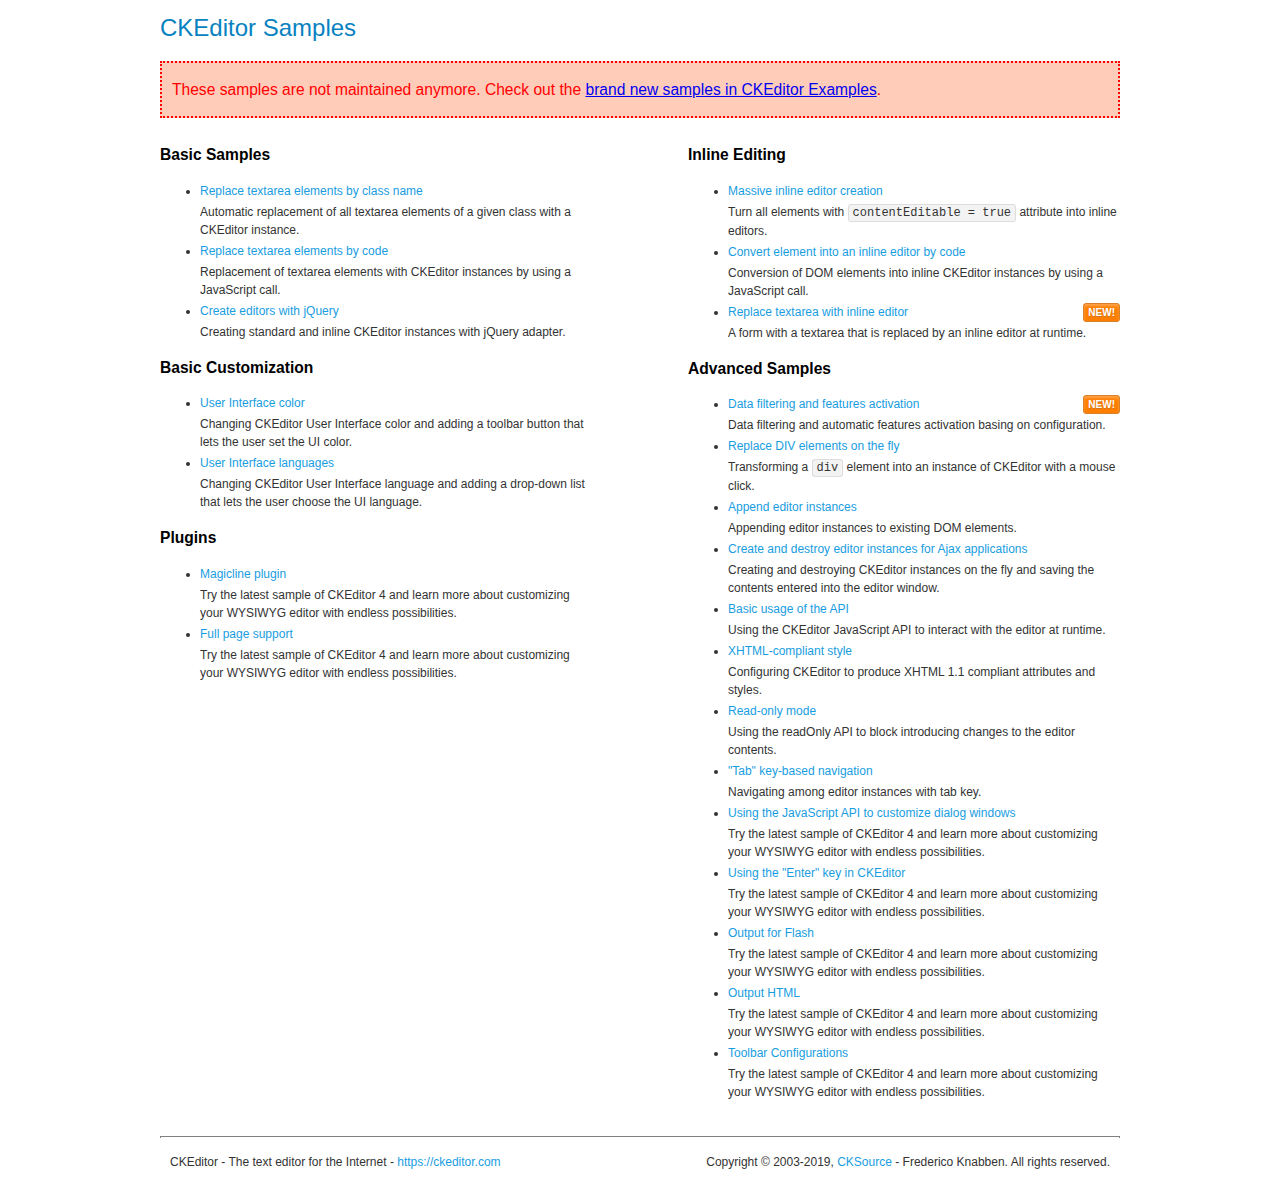
<file: admin/ckeditor/samples/old/index.html>
<!DOCTYPE html>
<!--
Copyright (c) 2003-2019, CKSource - Frederico Knabben. All rights reserved.
For licensing, see LICENSE.md or https://ckeditor.com/legal/ckeditor-oss-license
-->
<html lang="en">
<head>
	<meta charset="utf-8">
	<title>CKEditor Samples</title>
	<link rel="stylesheet" href="sample.css">
	<meta name="description" content="Try the latest sample of CKEditor 4 and learn more about customizing your WYSIWYG editor with endless possibilities.">
</head>
<body>
	<h1 class="samples">
		CKEditor Samples
	</h1>
	<div class="warning deprecated">
		These samples are not maintained anymore. Check out the <a href="https://ckeditor.com/docs/ckeditor4/latest/examples/index.html">brand new samples in CKEditor Examples</a>.
	</div>
	<div class="twoColumns">
		<div class="twoColumnsLeft">
			<h2 class="samples">
				Basic Samples
			</h2>
			<dl class="samples">
				<dt><a class="samples" href="replacebyclass.html">Replace textarea elements by class name</a></dt>
				<dd>Automatic replacement of all textarea elements of a given class with a CKEditor instance.</dd>

				<dt><a class="samples" href="replacebycode.html">Replace textarea elements by code</a></dt>
				<dd>Replacement of textarea elements with CKEditor instances by using a JavaScript call.</dd>

				<dt><a class="samples" href="jquery.html">Create editors with jQuery</a></dt>
				<dd>Creating standard and inline CKEditor instances with jQuery adapter.</dd>
			</dl>

			<h2 class="samples">
				Basic Customization
			</h2>
			<dl class="samples">
				<dt><a class="samples" href="uicolor.html">User Interface color</a></dt>
				<dd>Changing CKEditor User Interface color and adding a toolbar button that lets the user set the UI color.</dd>

				<dt><a class="samples" href="uilanguages.html">User Interface languages</a></dt>
				<dd>Changing CKEditor User Interface language and adding a drop-down list that lets the user choose the UI language.</dd>
			</dl>


			<h2 class="samples">Plugins</h2>
<dl class="samples">
<dt><a class="samples" href="magicline/magicline.html">Magicline plugin</a></dt>
<dd>Try the latest sample of CKEditor 4 and learn more about customizing your WYSIWYG editor with endless possibilities.</dd>

<dt><a class="samples" href="wysiwygarea/fullpage.html">Full page support</a></dt>
<dd>Try the latest sample of CKEditor 4 and learn more about customizing your WYSIWYG editor with endless possibilities.</dd>
</dl>
		</div>
		<div class="twoColumnsRight">
			<h2 class="samples">
				Inline Editing
			</h2>
			<dl class="samples">
				<dt><a class="samples" href="inlineall.html">Massive inline editor creation</a></dt>
				<dd>Turn all elements with <code>contentEditable = true</code> attribute into inline editors.</dd>

				<dt><a class="samples" href="inlinebycode.html">Convert element into an inline editor by code</a></dt>
				<dd>Conversion of DOM elements into inline CKEditor instances by using a JavaScript call.</dd>

				<dt><a class="samples" href="inlinetextarea.html">Replace textarea with inline editor</a> <span class="new">New!</span></dt>
				<dd>A form with a textarea that is replaced by an inline editor at runtime.</dd>

				
			</dl>

			<h2 class="samples">
				Advanced Samples
			</h2>
			<dl class="samples">
				<dt><a class="samples" href="datafiltering.html">Data filtering and features activation</a> <span class="new">New!</span></dt>
				<dd>Data filtering and automatic features activation basing on configuration.</dd>

				<dt><a class="samples" href="divreplace.html">Replace DIV elements on the fly</a></dt>
				<dd>Transforming a <code>div</code> element into an instance of CKEditor with a mouse click.</dd>

				<dt><a class="samples" href="appendto.html">Append editor instances</a></dt>
				<dd>Appending editor instances to existing DOM elements.</dd>

				<dt><a class="samples" href="ajax.html">Create and destroy editor instances for Ajax applications</a></dt>
				<dd>Creating and destroying CKEditor instances on the fly and saving the contents entered into the editor window.</dd>

				<dt><a class="samples" href="api.html">Basic usage of the API</a></dt>
				<dd>Using the CKEditor JavaScript API to interact with the editor at runtime.</dd>

				<dt><a class="samples" href="xhtmlstyle.html">XHTML-compliant style</a></dt>
				<dd>Configuring CKEditor to produce XHTML 1.1 compliant attributes and styles.</dd>

				<dt><a class="samples" href="readonly.html">Read-only mode</a></dt>
				<dd>Using the readOnly API to block introducing changes to the editor contents.</dd>

				<dt><a class="samples" href="tabindex.html">"Tab" key-based navigation</a></dt>
				<dd>Navigating among editor instances with tab key.</dd>


				
<dt><a class="samples" href="dialog/dialog.html">Using the JavaScript API to customize dialog windows</a></dt>
<dd>Try the latest sample of CKEditor 4 and learn more about customizing your WYSIWYG editor with endless possibilities.</dd>

<dt><a class="samples" href="enterkey/enterkey.html">Using the &quot;Enter&quot; key in CKEditor</a></dt>
<dd>Try the latest sample of CKEditor 4 and learn more about customizing your WYSIWYG editor with endless possibilities.</dd>

<dt><a class="samples" href="htmlwriter/outputforflash.html">Output for Flash</a></dt>
<dd>Try the latest sample of CKEditor 4 and learn more about customizing your WYSIWYG editor with endless possibilities.</dd>

<dt><a class="samples" href="htmlwriter/outputhtml.html">Output HTML</a></dt>
<dd>Try the latest sample of CKEditor 4 and learn more about customizing your WYSIWYG editor with endless possibilities.</dd>

<dt><a class="samples" href="toolbar/toolbar.html">Toolbar Configurations</a></dt>
<dd>Try the latest sample of CKEditor 4 and learn more about customizing your WYSIWYG editor with endless possibilities.</dd>

			</dl>
		</div>
	</div>
	<div id="footer">
		<hr>
		<p>
			CKEditor - The text editor for the Internet - <a class="samples" href="https://ckeditor.com/">https://ckeditor.com</a>
		</p>
		<p id="copy">
			Copyright &copy; 2003-2019, <a class="samples" href="https://cksource.com/">CKSource</a> - Frederico Knabben. All rights reserved.
		</p>
	</div>
</body>
</html>
</file>
<file: admin/ckeditor/samples/old/sample.css>
/*
Copyright (c) 2003-2019, CKSource - Frederico Knabben. All rights reserved.
For licensing, see LICENSE.md or https://ckeditor.com/legal/ckeditor-oss-license
*/

html, body, h1, h2, h3, h4, h5, h6, div, span, blockquote, p, address, form, fieldset, img, ul, ol, dl, dt, dd, li, hr, table, td, th, strong, em, sup, sub, dfn, ins, del, q, cite, var, samp, code, kbd, tt, pre
{
	line-height: 1.5;
}

body
{
	padding: 10px 30px;
}

input, textarea, select, option, optgroup, button, td, th
{
	font-size: 100%;
}

pre
{
	-moz-tab-size: 4;
	tab-size: 4;
}

pre, code, kbd, samp, tt
{
	font-family: monospace,monospace;
	font-size: 1em;
}

body {
	width: 960px;
	margin: 0 auto;
}

code
{
	background: #f3f3f3;
	border: 1px solid #ddd;
	padding: 1px 4px;
	border-radius: 3px;
}

abbr
{
	border-bottom: 1px dotted #555;
	cursor: pointer;
}

.new, .beta
{
	text-transform: uppercase;
	font-size: 10px;
	font-weight: bold;
	padding: 1px 4px;
	margin: 0 0 0 5px;
	color: #fff;
	float: right;
	border-radius: 3px;
}

.new
{
	background: #FF7E00;
	border: 1px solid #DA8028;
	text-shadow: 0 1px 0 #C97626;

	box-shadow: 0 2px 3px 0 #FFA54E inset;
}

.beta
{
	background: #18C0DF;
	border: 1px solid #19AAD8;
	text-shadow: 0 1px 0 #048CAD;
	font-style: italic;

	box-shadow: 0 2px 3px 0 #50D4FD inset;
}

h1.samples
{
	color: #0782C1;
	font-size: 200%;
	font-weight: normal;
	margin: 0;
	padding: 0;
}

h1.samples a
{
	color: #0782C1;
	text-decoration: none;
	border-bottom: 1px dotted #0782C1;
}

.samples a:hover
{
	border-bottom: 1px dotted #0782C1;
}

h2.samples
{
	color: #000000;
	font-size: 130%;
	margin: 15px 0 0 0;
	padding: 0;
}

p, blockquote, address, form, pre, dl, h1.samples, h2.samples
{
	margin-bottom: 15px;
}

ul.samples
{
	margin-bottom: 15px;
}

.clear
{
	clear: both;
}

fieldset
{
	margin: 0;
	padding: 10px;
}

body, input, textarea
{
	color: #333333;
	font-family: Arial, Helvetica, sans-serif;
}

body
{
	font-size: 75%;
}

a.samples
{
	color: #189DE1;
	text-decoration: none;
}

form
{
	margin: 0;
	padding: 0;
}

pre.samples
{
	background-color: #F7F7F7;
	border: 1px solid #D7D7D7;
	overflow: auto;
	padding: 0.25em;
	white-space: pre-wrap; /* CSS 2.1 */
	word-wrap: break-word; /* IE7 */
}

#footer
{
	clear: both;
	padding-top: 10px;
}

#footer hr
{
	margin: 10px 0 15px 0;
	height: 1px;
	border: solid 1px gray;
	border-bottom: none;
}

#footer p
{
	margin: 0 10px 10px 10px;
	float: left;
}

#footer #copy
{
	float: right;
}

#outputSample
{
	width: 100%;
	table-layout: fixed;
}

#outputSample thead th
{
	color: #dddddd;
	background-color: #999999;
	padding: 4px;
	white-space: nowrap;
}

#outputSample tbody th
{
	vertical-align: top;
	text-align: left;
}

#outputSample pre
{
	margin: 0;
	padding: 0;
}

.description
{
	border: 1px dotted #B7B7B7;
	margin-bottom: 10px;
	padding: 10px 10px 0;
	overflow: hidden;
}

label
{
	display: block;
	margin-bottom: 6px;
}

/**
 *	CKEditor editables are automatically set with the "cke_editable" class
 *	plus cke_editable_(inline|themed) depending on the editor type.
 */

/* Style a bit the inline editables. */
.cke_editable.cke_editable_inline
{
	cursor: pointer;
}

/* Once an editable element gets focused, the "cke_focus" class is
   added to it, so we can style it differently. */
.cke_editable.cke_editable_inline.cke_focus
{
	box-shadow: inset 0px 0px 20px 3px #ddd, inset 0 0 1px #000;
	outline: none;
	background: #eee;
	cursor: text;
}

/* Avoid pre-formatted overflows inline editable. */
.cke_editable_inline pre
{
	white-space: pre-wrap;
	word-wrap: break-word;
}

/**
 *	Samples index styles.
 */

.twoColumns,
.twoColumnsLeft,
.twoColumnsRight
{
	overflow: hidden;
}

.twoColumnsLeft,
.twoColumnsRight
{
	width: 45%;
}

.twoColumnsLeft
{
	float: left;
}

.twoColumnsRight
{
	float: right;
}

dl.samples
{
	padding: 0 0 0 40px;
}
dl.samples > dt
{
	display: list-item;
	list-style-type: disc;
	list-style-position: outside;
	margin: 0 0 3px;
}
dl.samples > dd
{
	margin: 0 0 3px;
}
.warning
{
	color: #ff0000;
	background-color: #FFCCBA;
	border: 2px dotted #ff0000;
	padding: 15px 10px;
	margin: 10px 0;
}

.warning.deprecated {
	font-size: 1.3em;
}

/* Used on inline samples */

blockquote
{
	font-style: italic;
	font-family: Georgia, Times, "Times New Roman", serif;
	padding: 2px 0;
	border-style: solid;
	border-color: #ccc;
	border-width: 0;
}

.cke_contents_ltr blockquote
{
	padding-left: 20px;
	padding-right: 8px;
	border-left-width: 5px;
}

.cke_contents_rtl blockquote
{
	padding-left: 8px;
	padding-right: 20px;
	border-right-width: 5px;
}

img.right {
	border: 1px solid #ccc;
	float: right;
	margin-left: 15px;
	padding: 5px;
}

img.left {
	border: 1px solid #ccc;
	float: left;
	margin-right: 15px;
	padding: 5px;
}

.marker
{
	background-color: Yellow;
}
</file>
